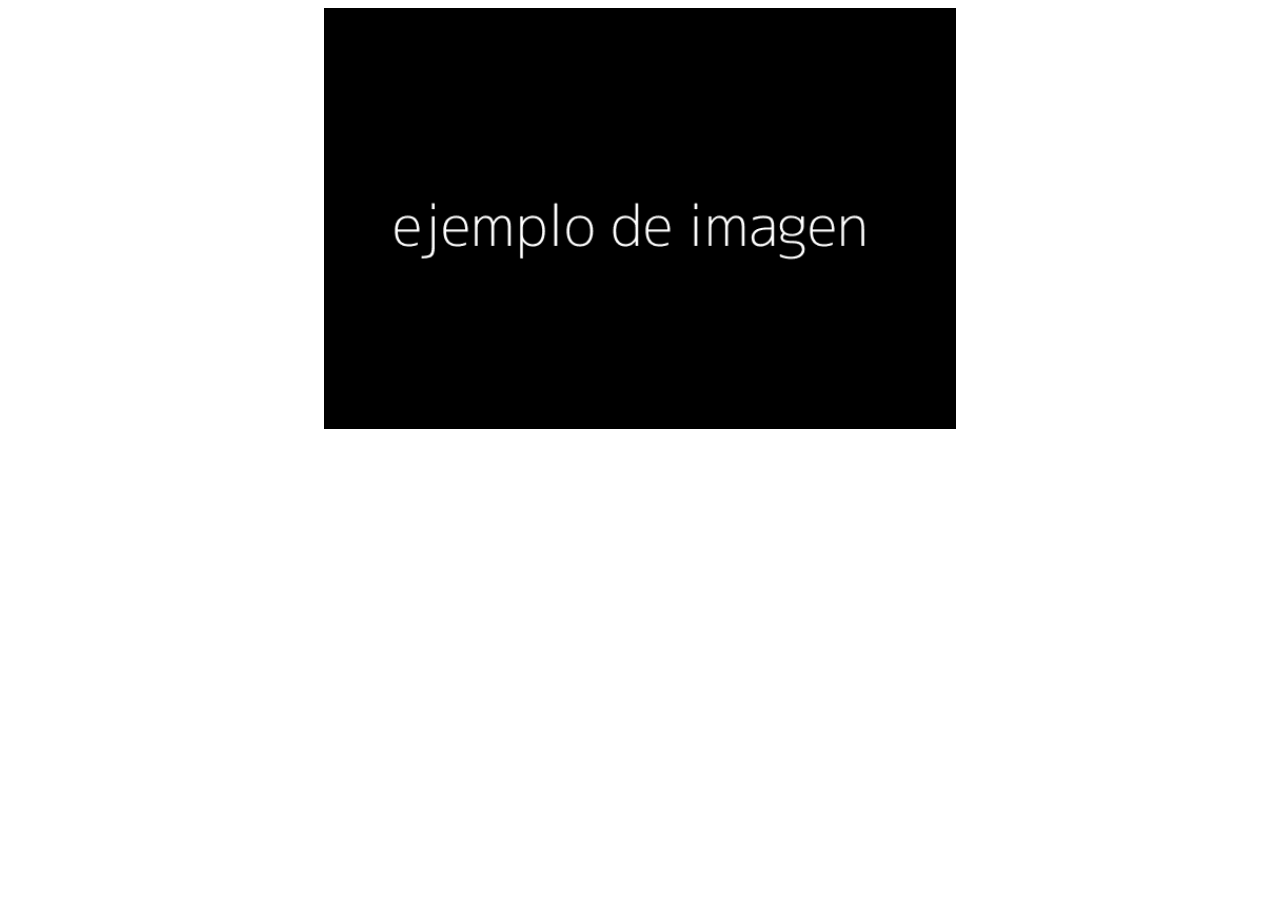
<file: Imagenes/index.html>
<!DOCTYPE html>
<html lang="es">

<head>
    <meta charset="UTF-8">
    <meta name="viewport" content="width=device-width, initial-scale=1.0">
    <title>Ejemplo de imagen</title>
    <link rel="stylesheet" href="styles.css"> <!-- Enlace al archivo CSS para estilos -->
</head>

<body>
    <div class="image-container">
        <!-- Elemento img que muestra una imagen de ejemplo desde una carpeta -->
        <img src="images/ejemplo-imagen.png" alt="Ejemplo de imagen">
    </div>
</body>

</html>
</file>
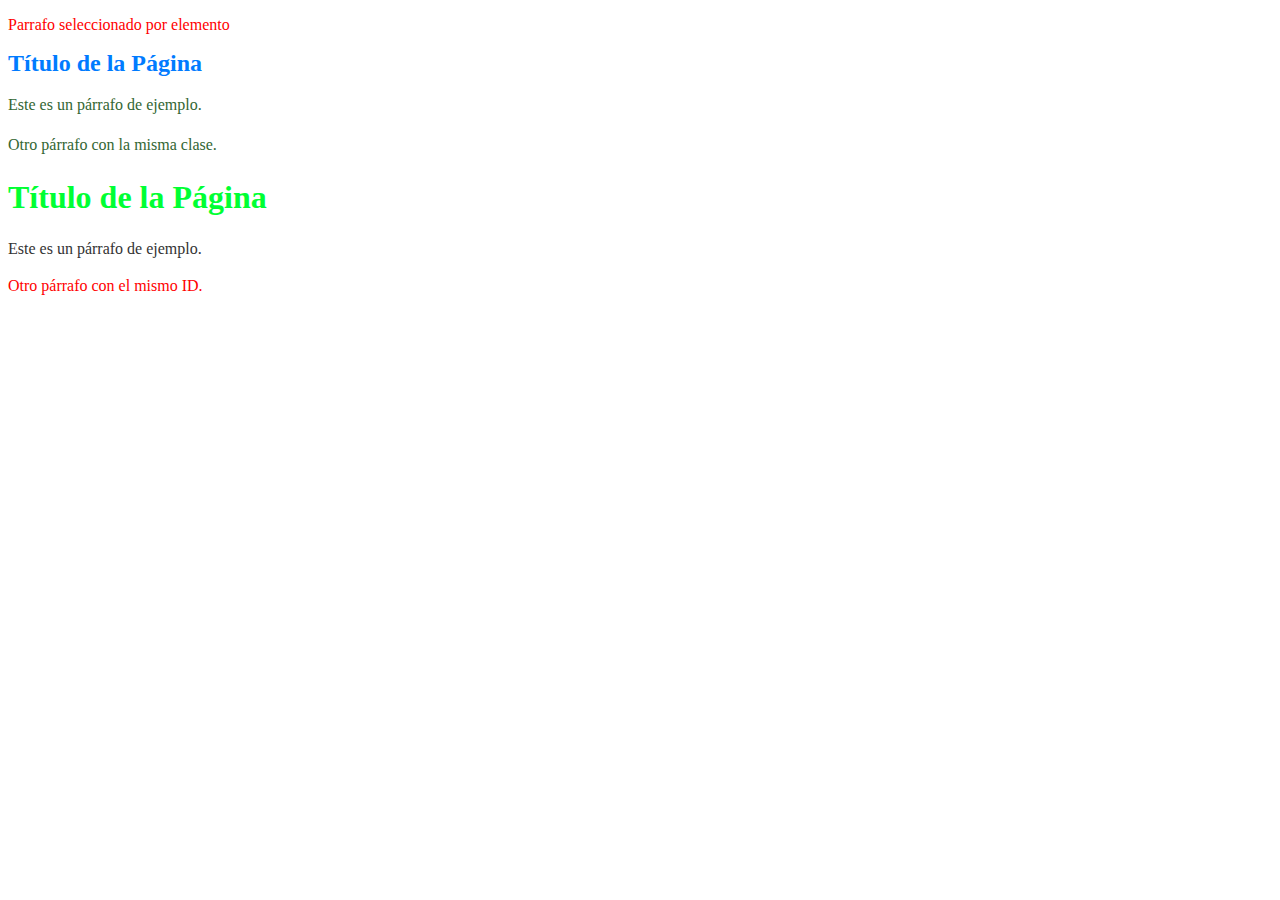
<file: Selectores_css/index.html>
<!DOCTYPE html>
<html>
  <head>
    <meta charset="utf-8" />
    <meta http-equiv="X-UA-Compatible" content="IE=edge" />
    <title>selectores css</title>
    <meta name="description" content="En CSS, puedes seleccionar elementos por medio del mismo elemento, clases e identificadores utilizando diferentes selectores. Aquí tienes una breve descripción de cada uno" />
    <meta name="viewport" content="width=device-width, initial-scale=1" />
    <link rel="stylesheet" href="styles.css" />
  </head>
  <body>
    
    <!-- elemento -->
    <p>Parrafo seleccionado por elemento</p>
    
    <!-- elementos con clase -->
    <h1 class="titulo">Título de la Página</h1>
    <p class="parrafo">Este es un párrafo de ejemplo.</p>
    <p class="parrafo">Otro párrafo con la misma clase.</p>

    <!-- elementos con id, los id son individuales -->
    <h1 id="pagina">Título de la Página</h1>
    <p id="parrafo_uno">Este es un párrafo de ejemplo.</p>
    <p id="parrafo-dos">Otro párrafo con el mismo ID.</p>
    
</body>
    <script src="" async defer></script>
  </body>
</html>
</file>
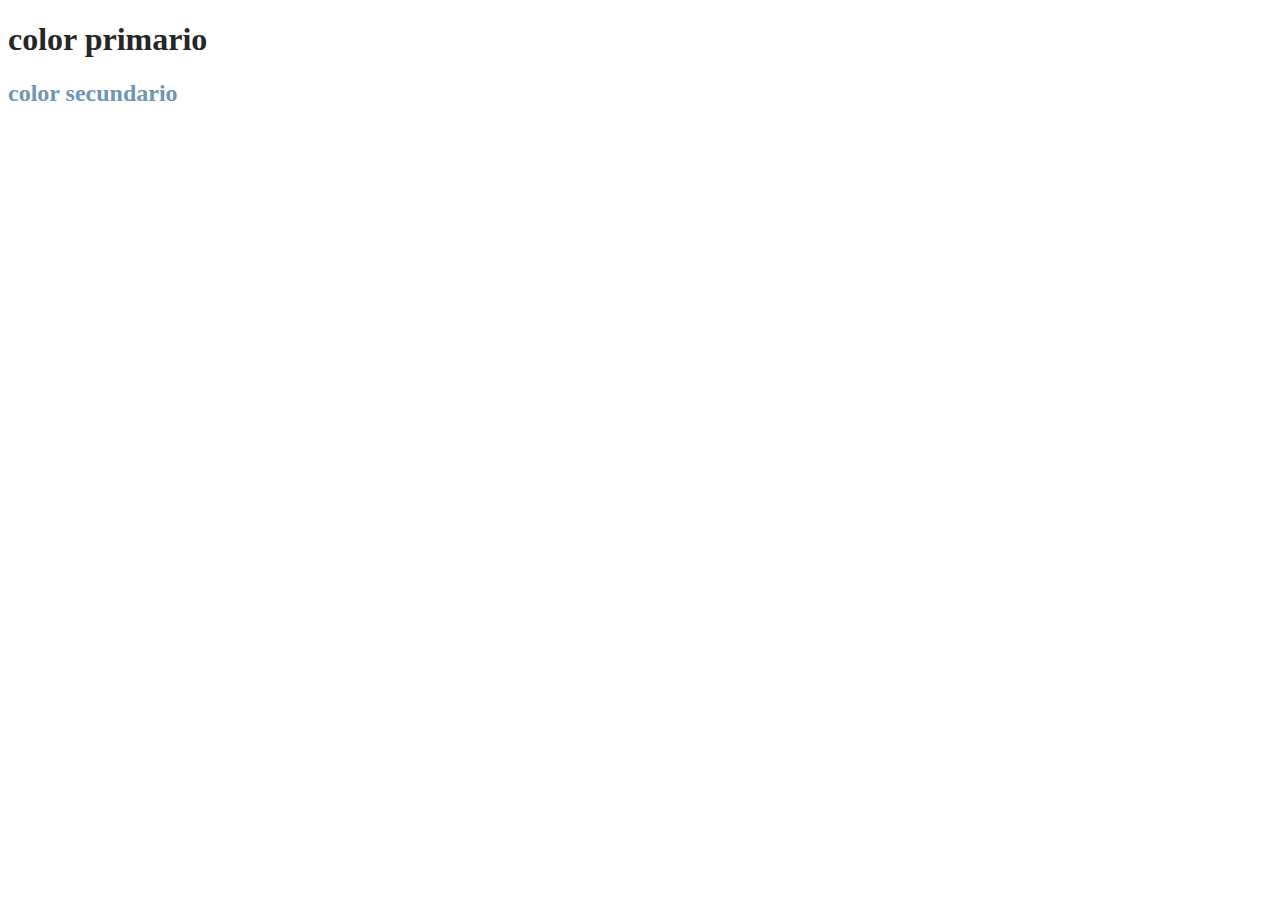
<file: Variables_css/index.html>
<!DOCTYPE html>
<html>
  <head>
    <meta charset="utf-8" />
    <meta http-equiv="X-UA-Compatible" content="IE=edge" />
    <title>variables de color</title>
    <meta name="description" content="las variables de color globales" />
    <meta name="viewport" content="width=device-width, initial-scale=1" />
    <link rel="stylesheet" href="styles.css" />
  </head>
  <body>
    <!-- texto de demostración -->
    <h1>color primario</h1>
    <h2>color secundario</h2>

    <script src="" async defer></script>
  </body>
</html>
</file>
<file: Imagenes/styles.css>
/* Estilos para el contenedor de la imagen */
.image-container {
    width: 50%;     /* Deja los elementos hijos al 50% del ancho */
    margin: 0 auto; /* Centra el contenedor horizontalmente */
}

/* Estilos para la imagen */
img {
    display: block; /* Hace que la imagen sea un bloque para permitir el ajuste del tamaño */
    width: 100%; /* Ancho de la imagen al 100% del contenedor */
    height: auto; /* Altura automática para mantener la proporción de la imagen */
}
</file>
<file: Selectores_css/styles.css>
/* selector de elemento p */
p {
    color: red;
}

/* selector de clase titulo */
.titulo {
    /* Estilos para elementos con la clase 'titulo' */
    color: #007bff; /* Color azul */
    font-size: 24px; /* Tamaño de fuente */
    font-weight: bold; /* Negrita */
}

/* selector de clase parrafo */
.parrafo {
    /* Estilos para elementos con la clase 'parrafo' */
    color: #363; /* Color gris oscuro */
    font-size: 16px; /* Tamaño de fuente */
    line-height: 1.5; /* Altura de línea */
}

/* selector para el ID 'pagina' */
#pagina {
    color: #0f3; /* Color azul */
    font-size: 32px; /* Tamaño de fuente */
    font-weight: bold; /* Negrita */
}

/* selector para el ID 'parrafo_uno' */
#parrafo_uno {
    color: #333; /* Color gris oscuro */
    font-size: 16px; /* Tamaño de fuente */
    line-height: 1.5; /* Altura de línea */
}

/* selector para el ID 'parrafo_dos' */
#parrafo_dos {
    font-style: italic; /* Cursiva */
}
</file>
<file: Variables_css/styles.css>
/* definir variables globales de color en :root */
:root {
  --Color-Primary: #262626;
  --Color-Secondary: #6f96b2;
}

/* seleccionar elementos h1 */
h1 {
    color: var(--Color-Primary)
}

/* seleccionar elementos h2 */
h2 {
    color: var(--Color-Secondary);
}
</file>
